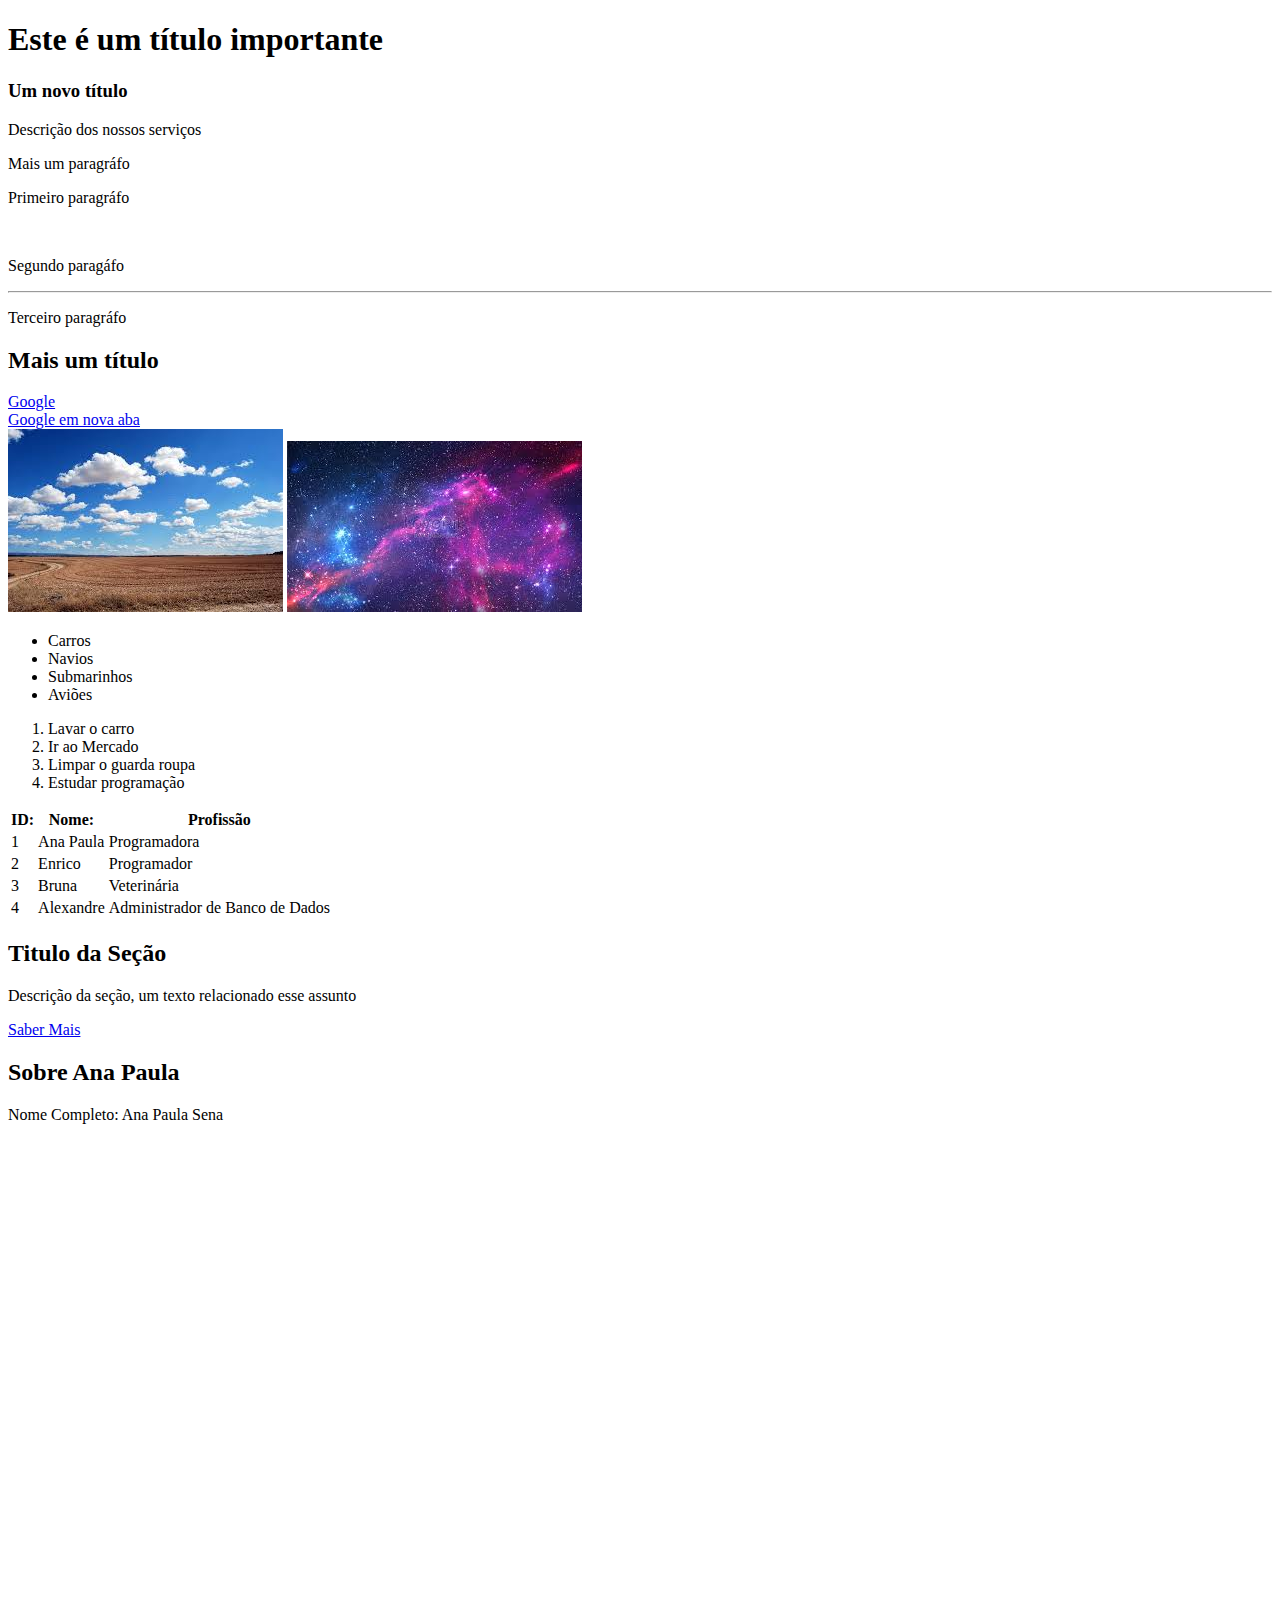
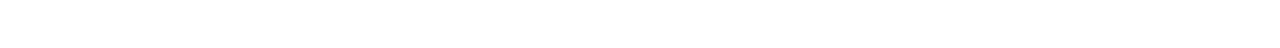
<file: 2_HTML/Index.html>
<!DOCTYPE html>
<html>
    <head>
        <title>HTML Fundamentos</title>
    </head>

    <body style="padding-bottom: 500px">
        <!--1 titulo-->
        <h1>Este é um título importante</h1>
        <h3>Um novo título</h3>

        <!--2 paragrafo-->
        <p>Descrição dos nossos serviços</p>
        <p>Mais um paragráfo</p>

        <!--tags sem conteúdo-->
        <p>Primeiro paragráfo</p>
        <br>
        <p>Segundo paragáfo</p>
        <hr>
        <p>Terceiro paragráfo</p>

        <!--4 comentários-->
        <!--Este é um comentário-->
        <h2>Mais um título</h2>
        <!--Outro comentário-->

        <!--5 Atributos-->
        <a href="https://google.com">Google</a>
        <br />
        <!--6 Abrir link nova aba-->
        <a href="https://google.com" target="_blank">Google em nova aba</a>
        <br />
        <!--7 Imagem-->
        <img src="CEU.jpg"/>

        <!--8 Atributo alt-->
        <img src="CEUNOITE.jpg" alt="Noite na Floresta" />

         <!--9 Lista não ordendada-->
         <ul>
            <li>Carros</li>
            <li>Navios</li>
            <li>Submarinhos</li>
            <li>Aviões</li>
         </ul>

         <!--10 Lista ordendada-->
         <ol>
            <li>Lavar o carro</li>
            <li>Ir ao Mercado</li>
            <li>Limpar o guarda roupa</li>
            <li>Estudar programação</li>
         </ol>

        <!--11 Tabelas-->
        <table>
            <tr>
                <th>ID:</th>
                <th>Nome:</th>
                <th>Profissão</th>
            </tr>
            <tr>
                <td>1</td>
                <td>Ana Paula</td>
                <td>Programadora</td>
            </tr>
            <tr>
                <td>2</td>
                <td>Enrico</td>
                <td>Programador</td>
            </tr>
            <tr>
                <td>3</td>
                <td>Bruna</td>
                <td>Veterinária</td>
            </tr>
            <tr>
                <td>4</td>
                <td>Alexandre</td>
                <td>Administrador de Banco de Dados </td>
            </tr>
        </table>
         <!--12 Div-->

                <div>
                   <h2>Titulo da Seção</h2>
                   <p>Descrição da seção, um texto relacionado esse assunto</p> 
                   <a href="#">Saber Mais</a>
                </div>

               <div>
                <h2>Sobre Ana Paula</h2>
                <p>Nome Completo: Ana Paula Sena</p>
               </div>
    </body>
</html>
</file>
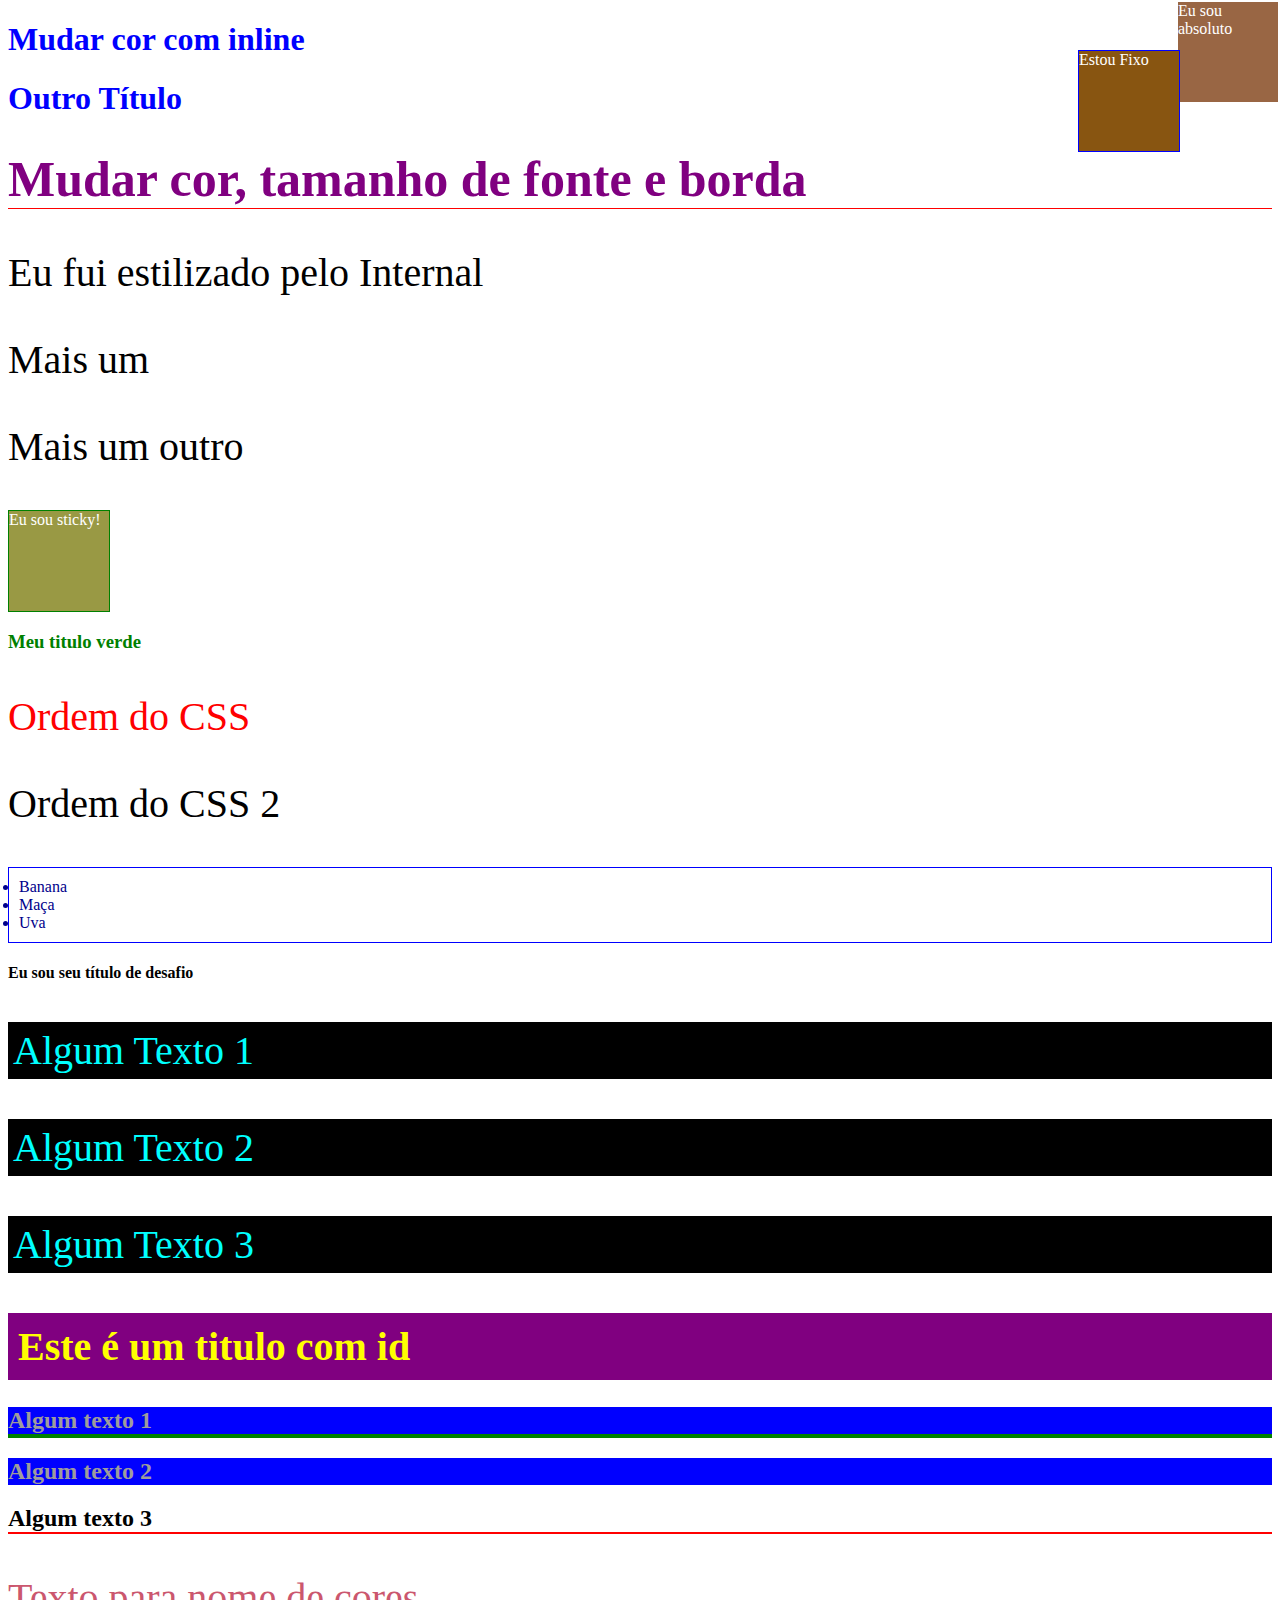
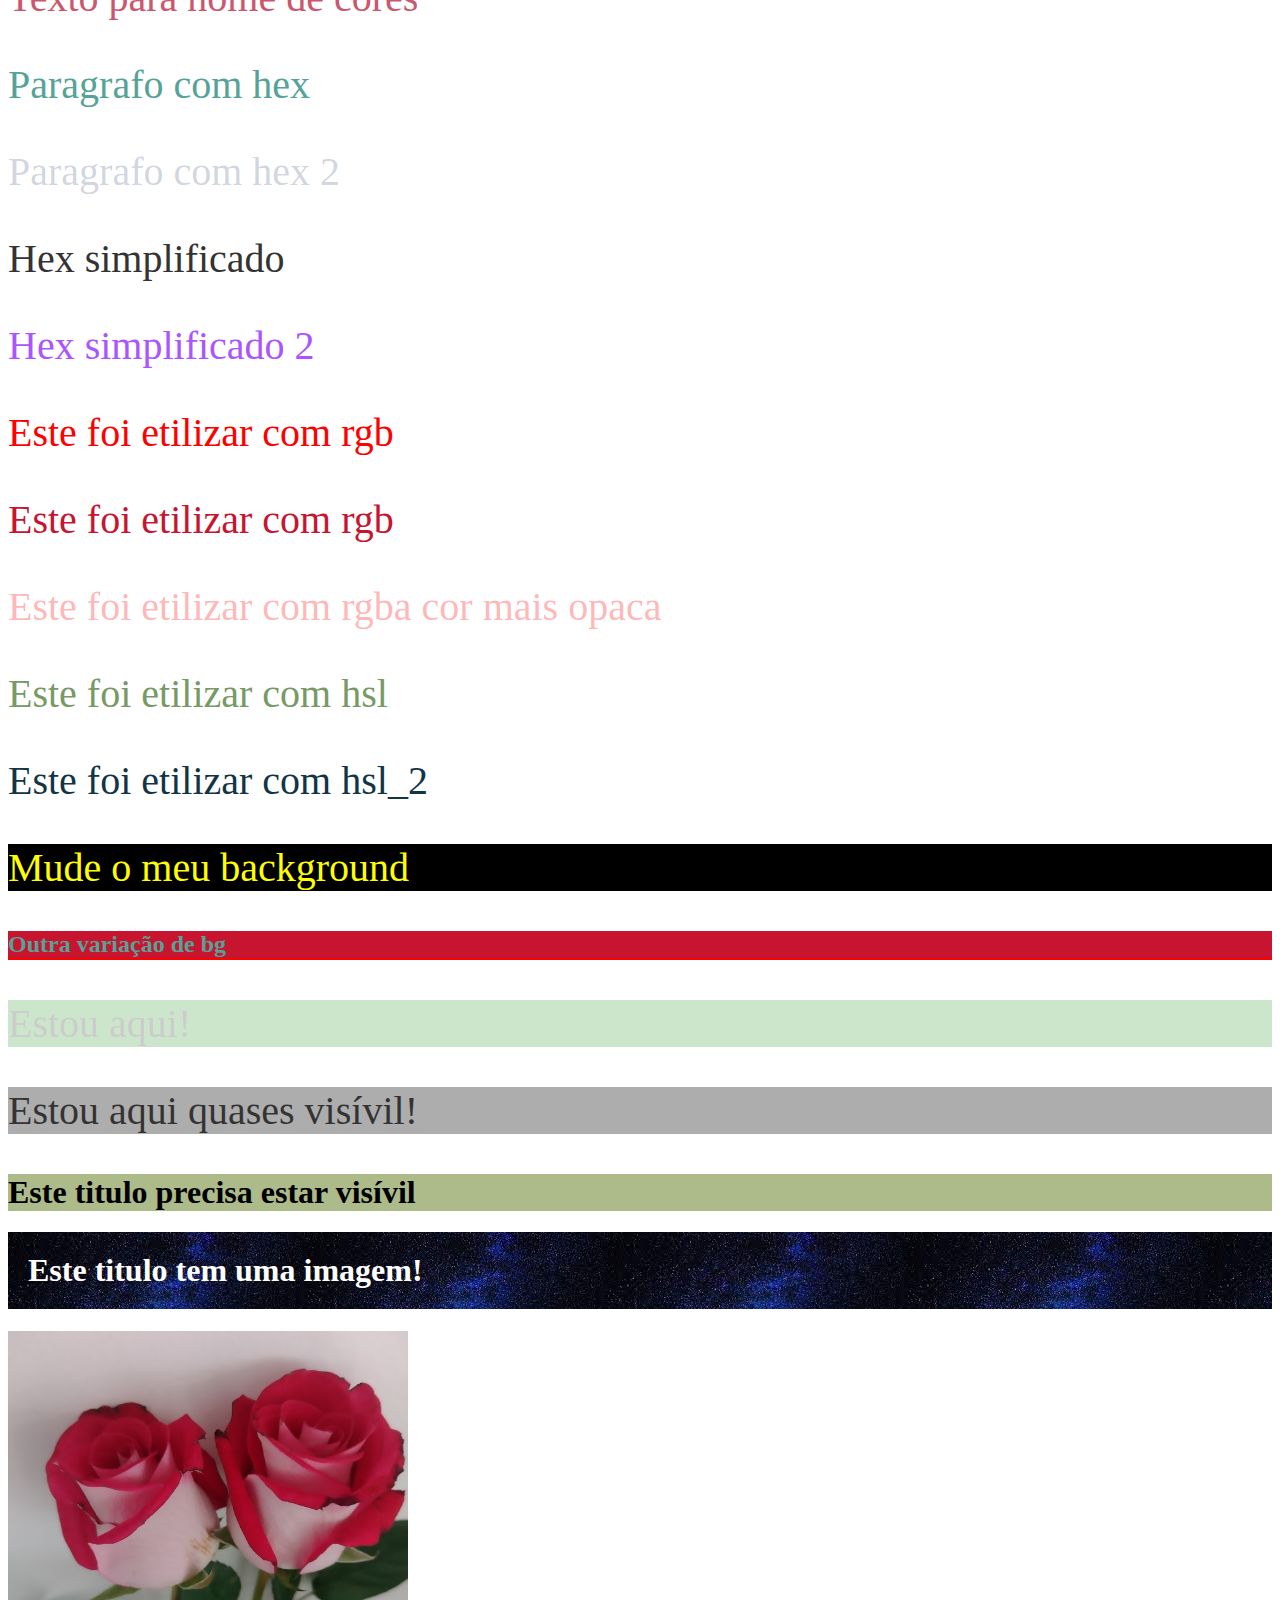
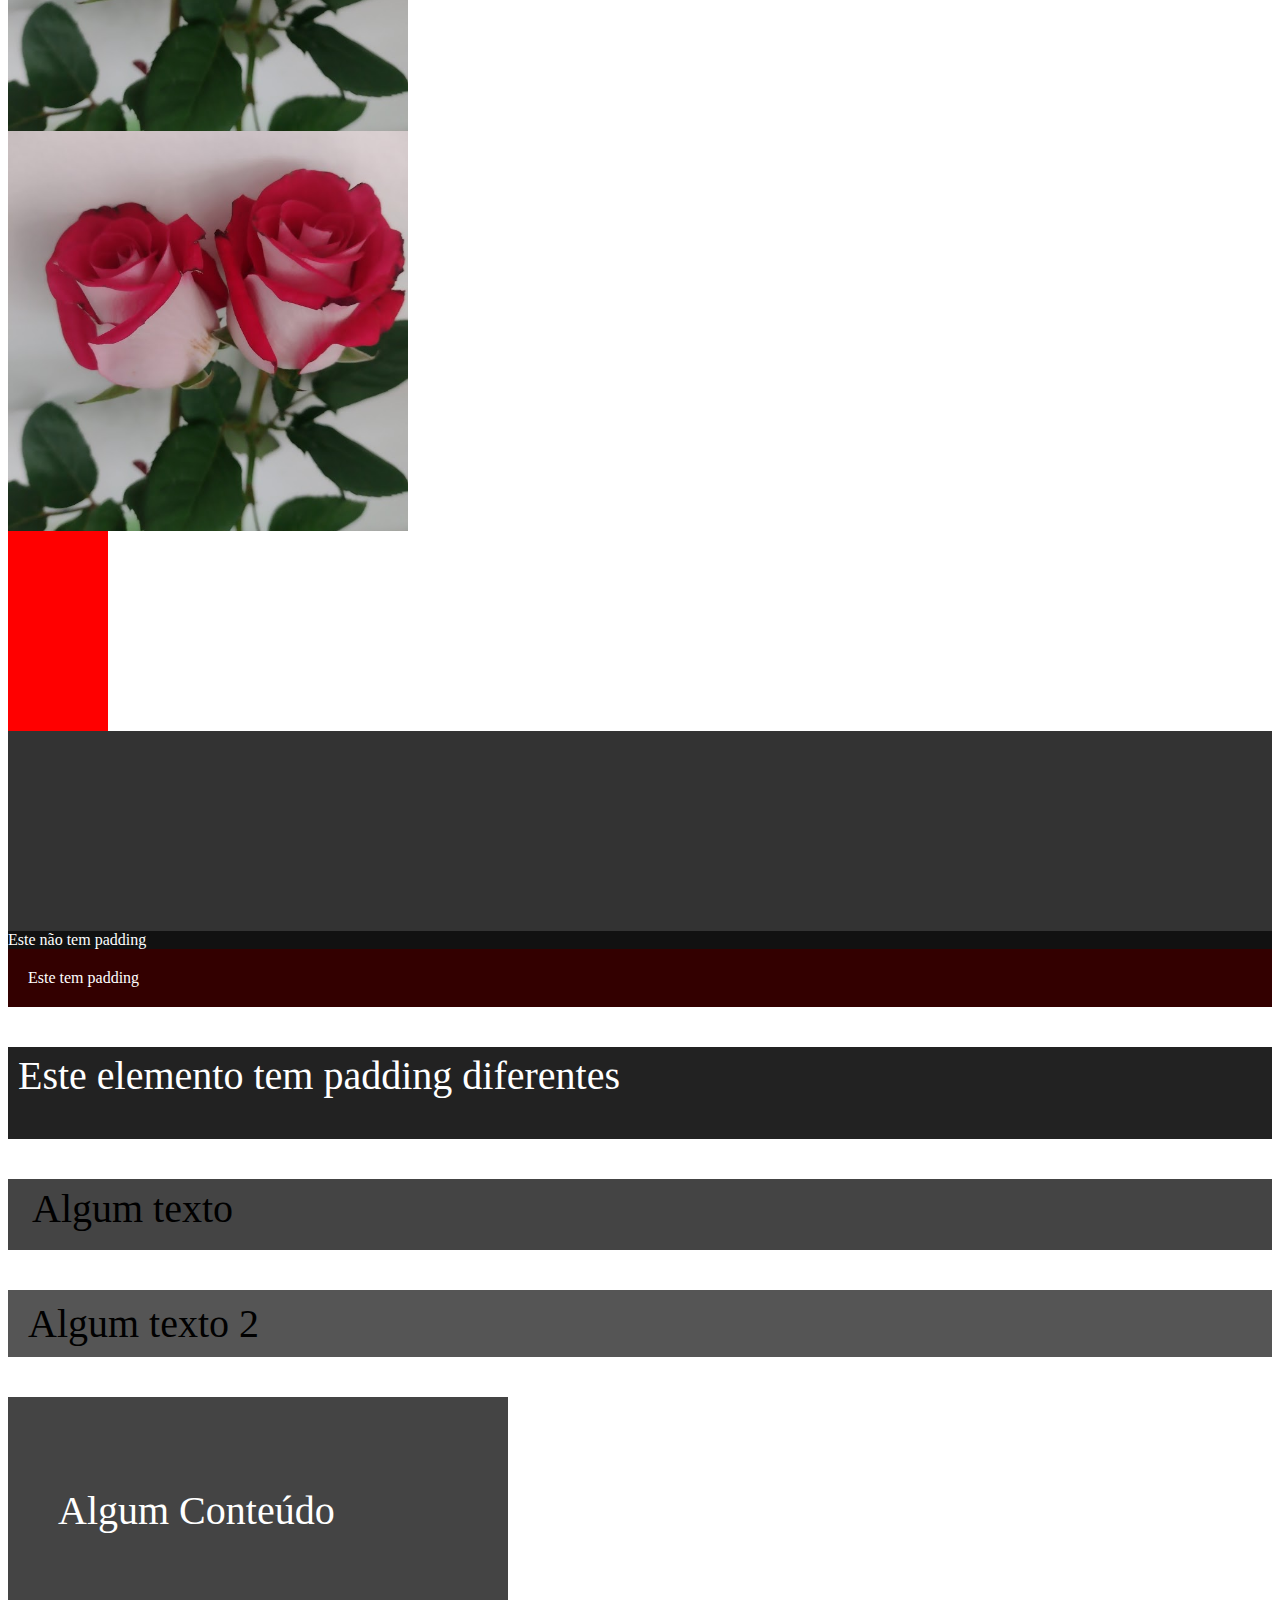
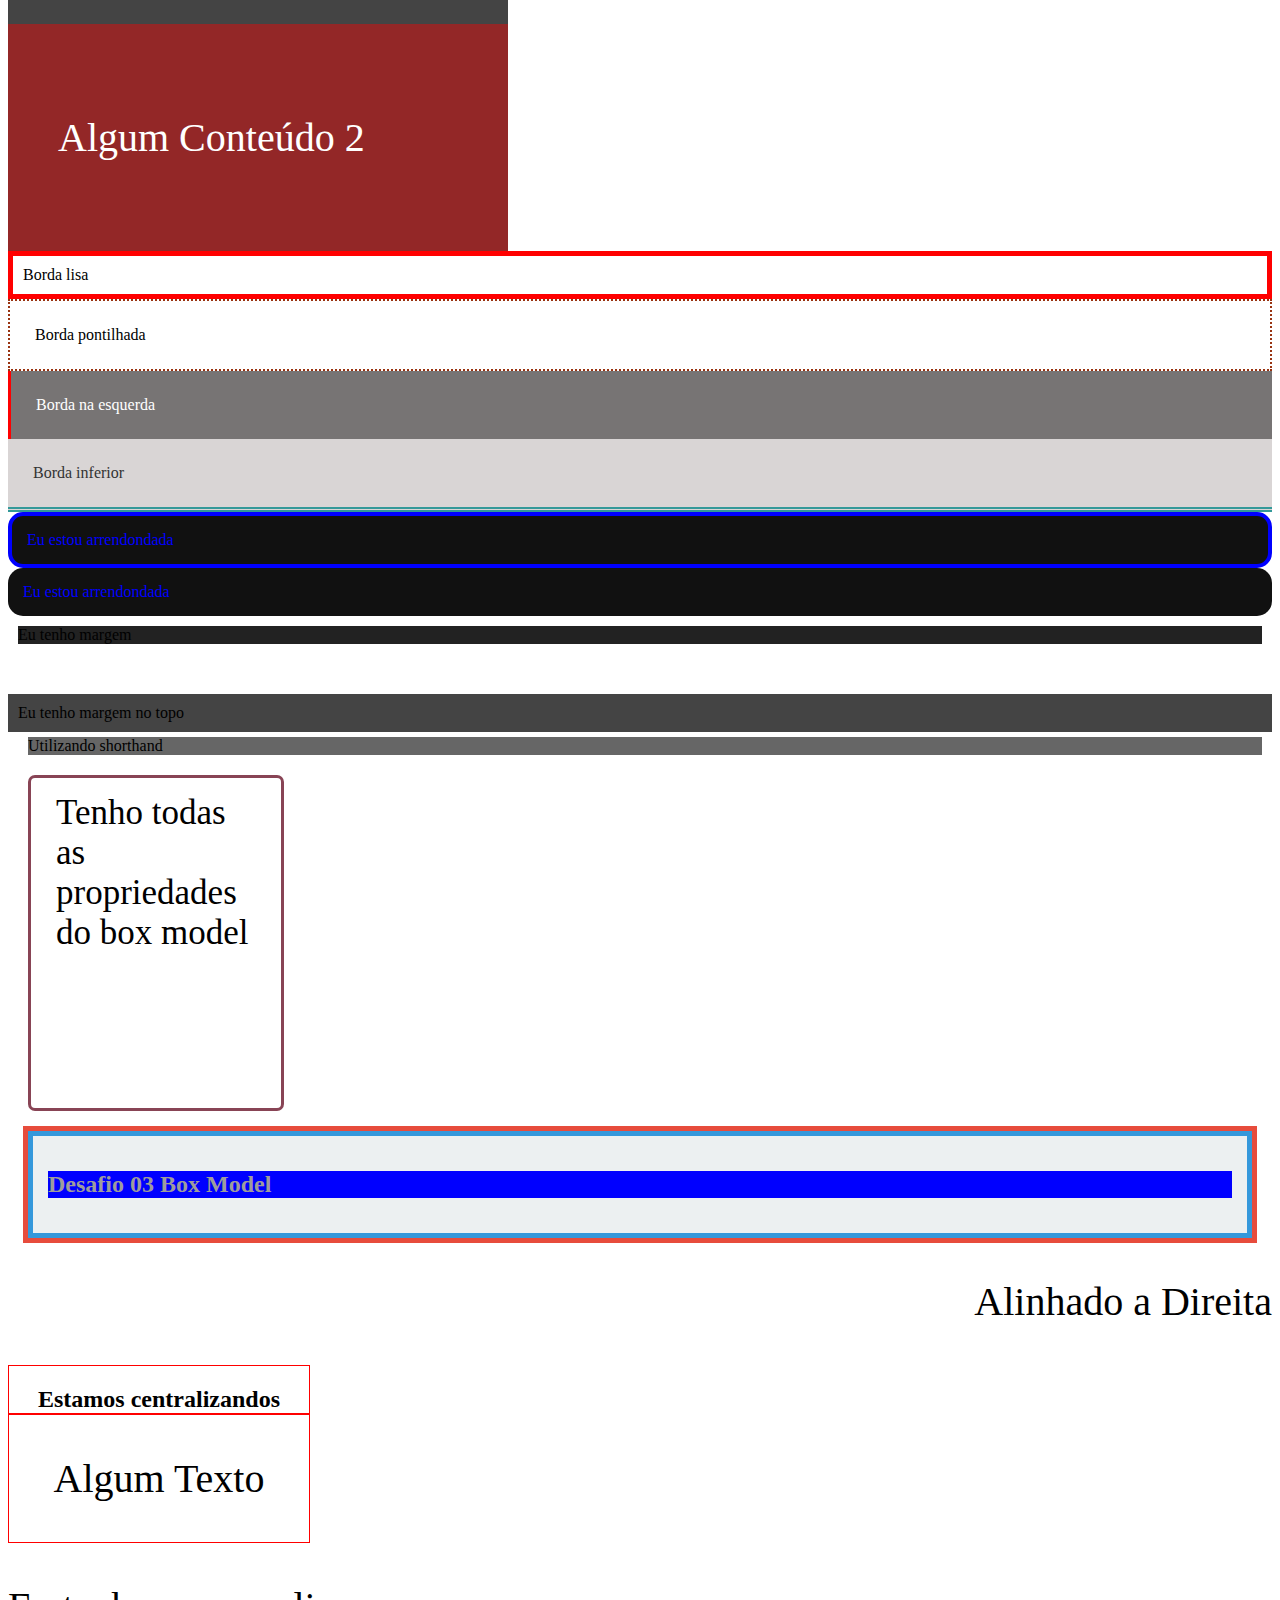
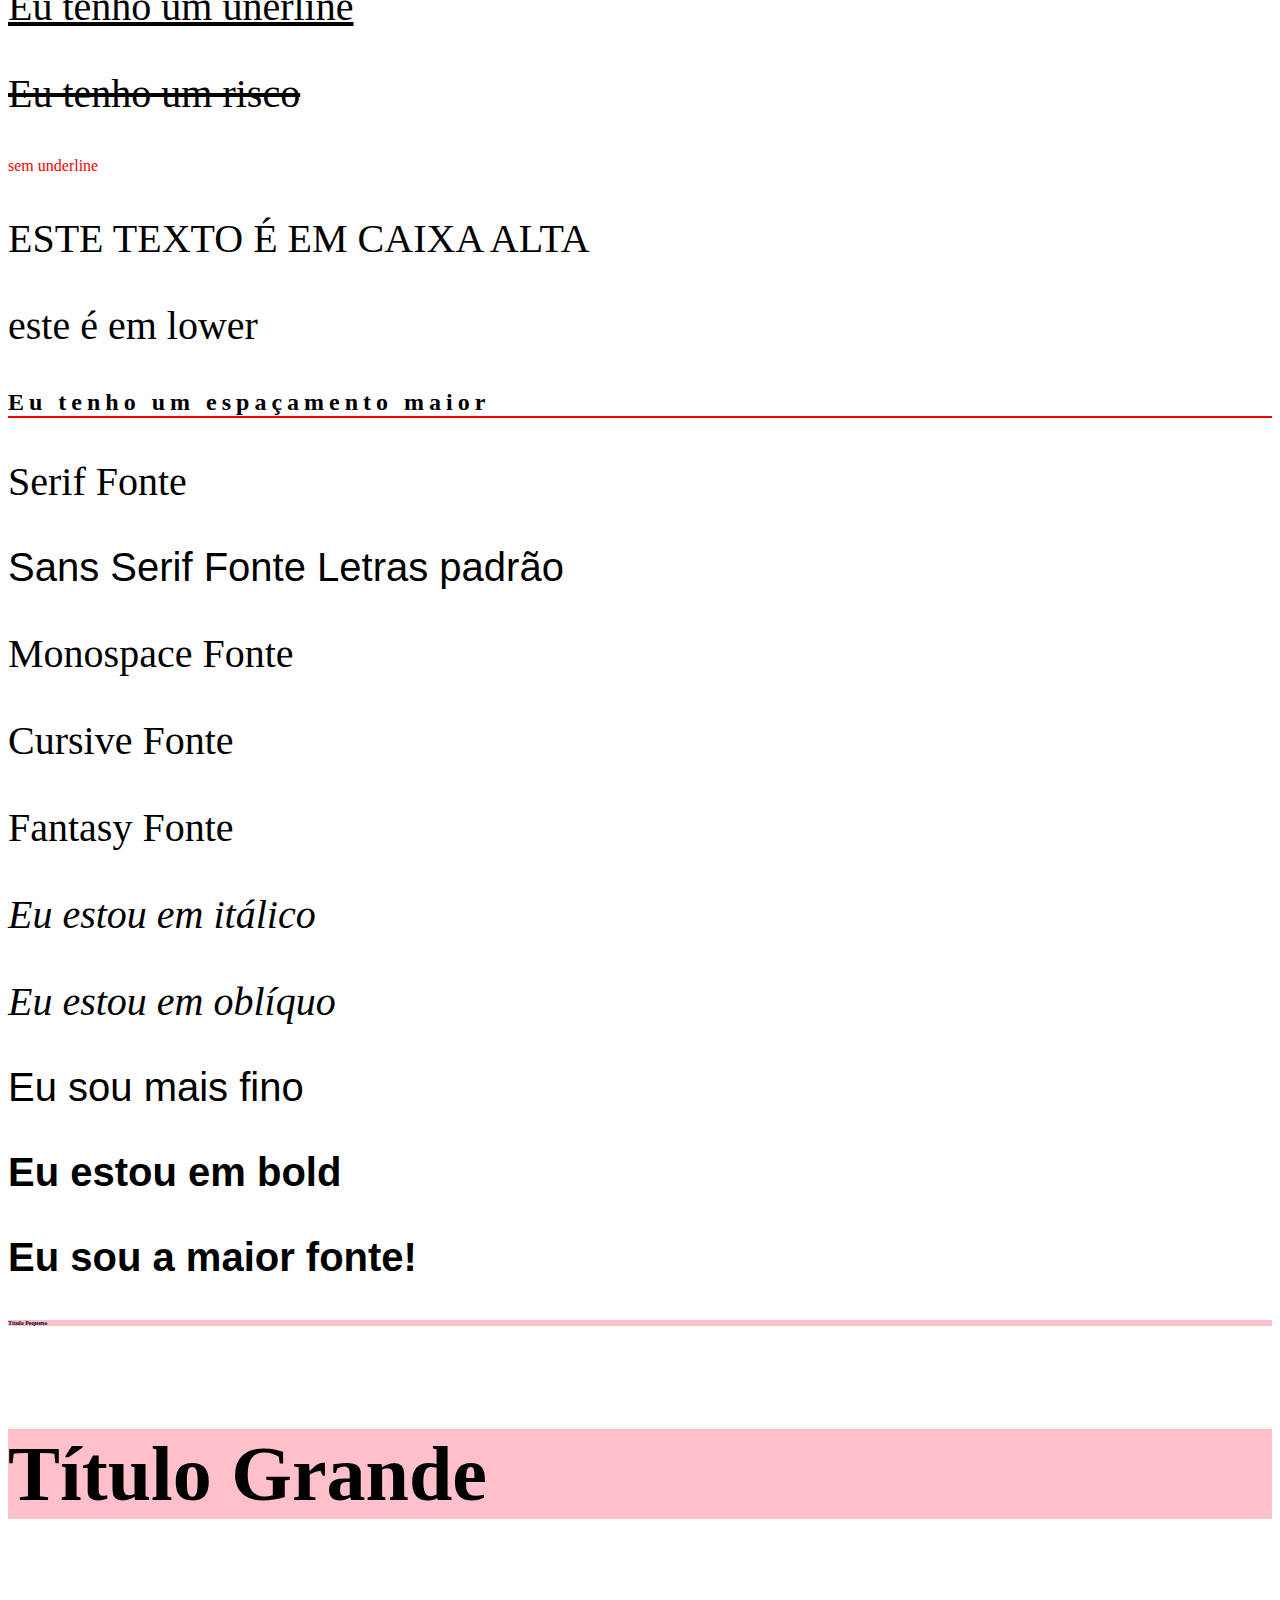
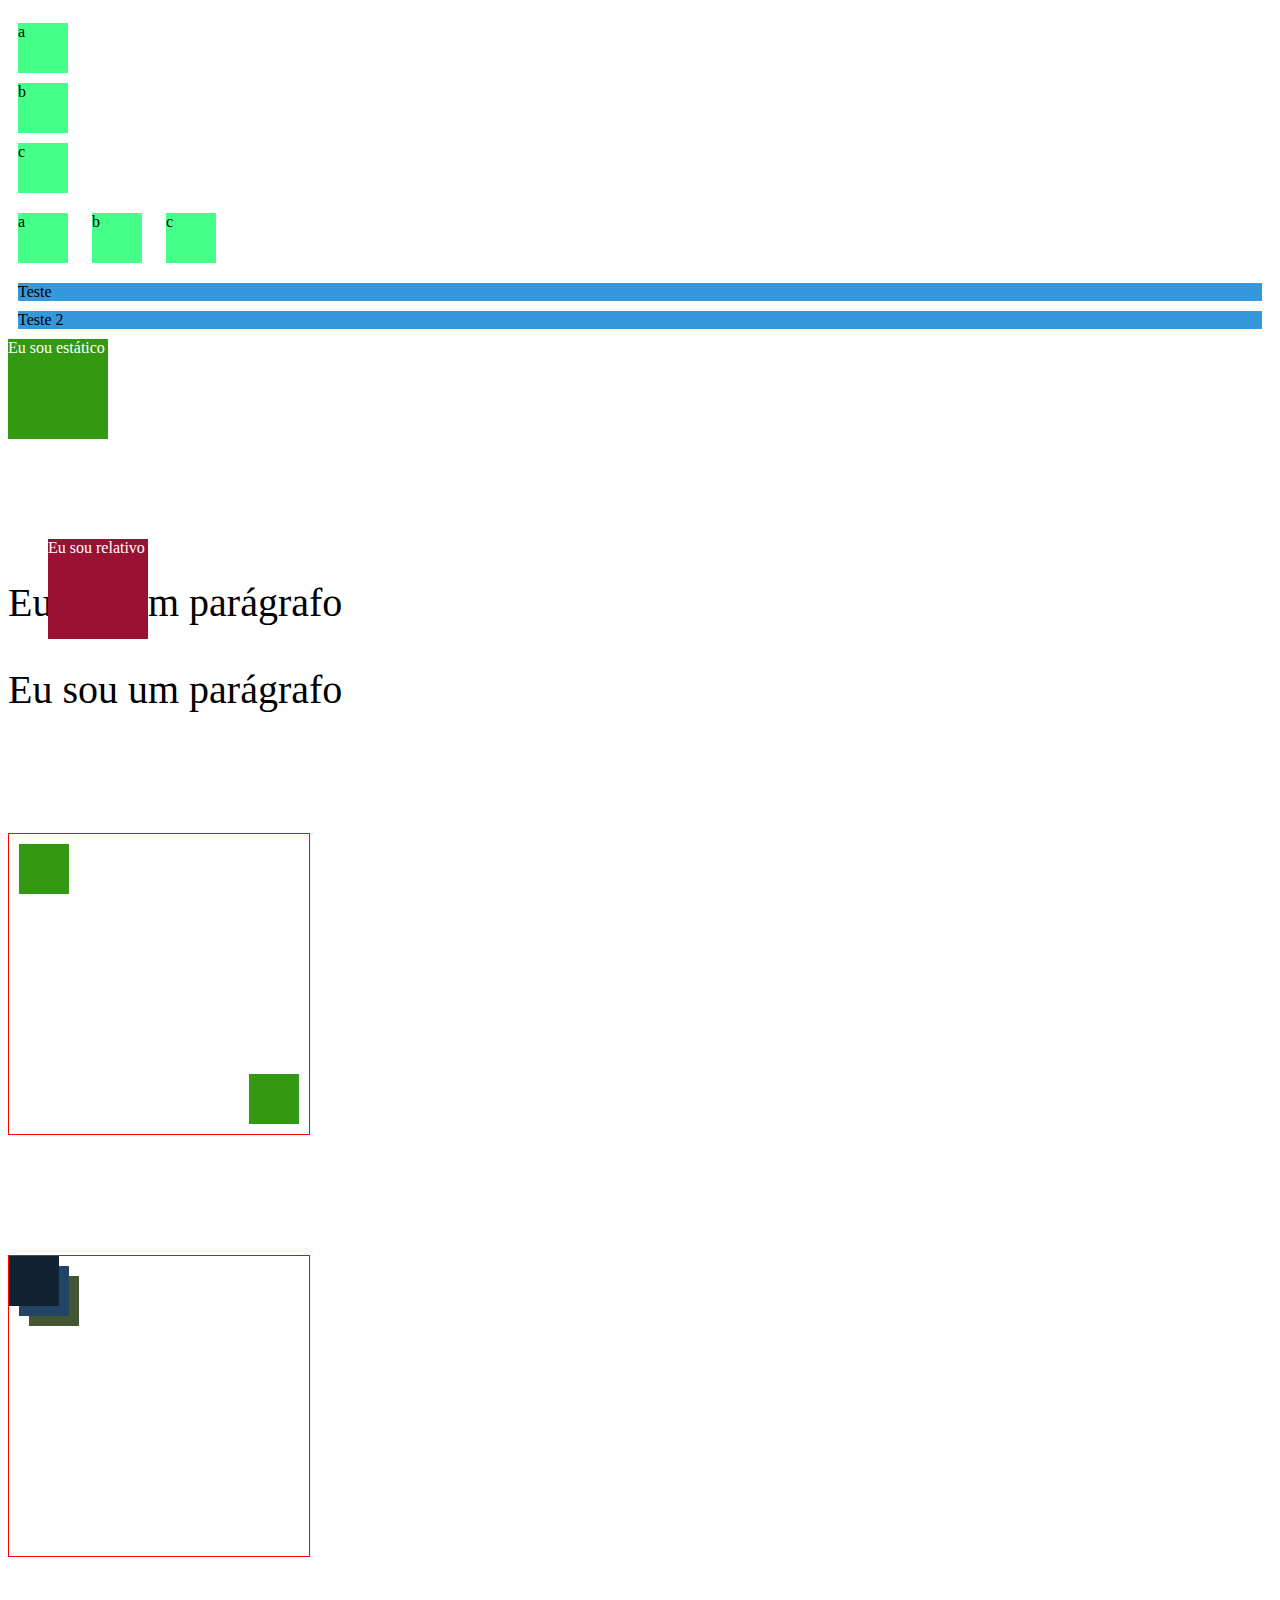
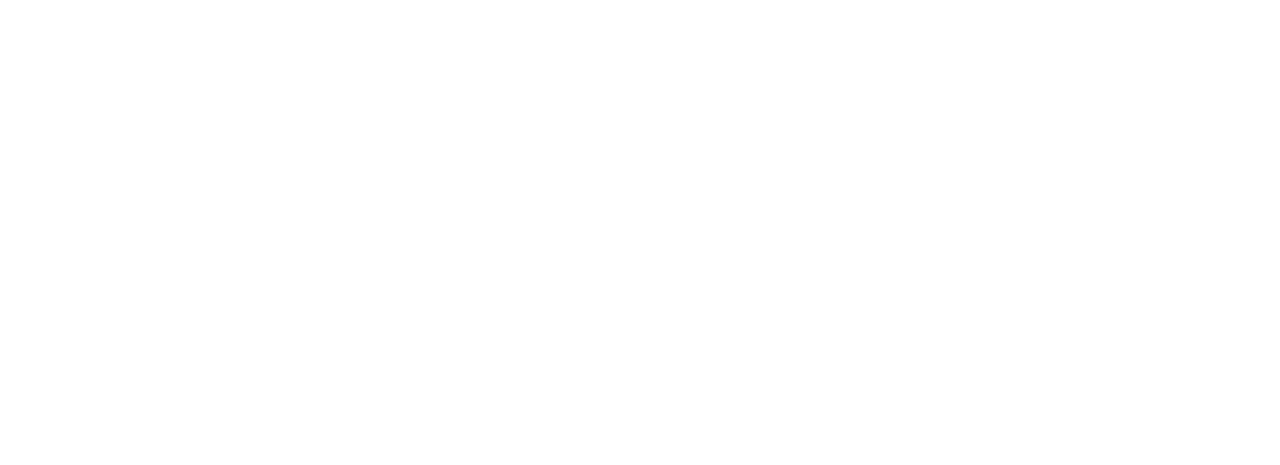
<file: 3_CSS/Index.html>
<!DOCTYPE html>
<html lang="en">
<head>
    <meta charset="UTF-8">
    <meta name="viewport" content="width=device-width, initial-scale=1.0">
    <title>CSS</title>
    <!--3 - Internal CSS-->
    <style>
        p {
            /*color: gold;*/
            font-size: 40px;
        }
    </style>
    <!--4 - External CSS-->
    <!--Cascading Style sheets-->
    <link rel="stylesheet" href="styles.css">
    <link rel="stylesheet" href="lists.css">
</head>
<body>
    <!--1 Inline CSS-->
    <h1 style="color: blue">Mudar cor com inline</h1>
    <h1 style="color: blue">Outro Título</h1>
    <!--2 Multiplas regras-->
    <h1 style="color: purple; font-size: 50px; border-bottom: 1px solid red; ">
    Mudar cor, tamanho de fonte e borda
    </h1>

     <!--3 - Internal CSS-->
     <p>Eu fui estilizado pelo Internal</p>
     <p>Mais um</p>
     <p>Mais um outro</p>

     <!--48 sticky -->
     <div class="sticky">
     <span>Eu sou sticky!</span>
     </div>

    <!--4 - External CSS-->
    <h3>Meu titulo verde</h3>

     <!--5 - Ordem do CSS-->
     <p style="color: red">Ordem do CSS</p>
     <p>Ordem do CSS 2</p>

     <!--6 - Multiplos  CSS-->
     <ul>
        <li>Banana</li>
        <li>Maça</li>
        <li>Uva</li>
     </ul>

     <!--7 Desafio 02-->
     <h4>Eu sou seu título de desafio</h4>

     <!--8 Classes-->
     <p class="paragrafo">Algum Texto 1</p>
     <p class="paragrafo">Algum Texto 2</p>
     <p class="paragrafo">Algum Texto 3</p>

    <!--9 id-->
     <h1 id="Exclusive-title">Este é um titulo com id</h1>

     <!--10 Multiplas regras, ordem do css -->
     <h2 id="algum-titulo" class="titulo">Algum texto  1</h2>
     <h2 class="titulo">Algum texto  2</h2>
     <h2>Algum texto  3</h2>

     <!--11 nome de cor -->
     <p class="color-name">Texto para nome de cores</p>

     <!--12 hex -->
     <p class="hex">Paragrafo com hex</p>
     <p class="hex2">Paragrafo com hex 2</p>
    
     <!--13 hex -->
     <p class="simple_hex">Hex simplificado</p>
     <p class="simple_hex_2">Hex simplificado 2</p>

    <!--14 rgb -->
    <p class="rgb">Este foi etilizar com rgb</p>
    <p class="mixed_rgb">Este foi etilizar com rgb</p>

    <!--15 rgba -->
    <p class="rgba">Este foi etilizar com rgba cor mais opaca</p>

    <!--16 hsl -->
    <p class="hsl">Este foi etilizar com hsl</p>
    <p class="hsl_2">Este foi etilizar com hsl_2</p>

    <!--17 background color-->
    <p class="bg">Mude o meu background</p>
    <h2 class="bg-2">Outra variação de bg</h2>

    <!--18 opacidade no bg-->
    <div class="bg-opacity">
        <p>Estou aqui!</p>
    </div>

    <div class="bg-opacity-2">
        <p>Estou aqui quases visívil!</p>
    </div>

     <!--19 rgba com opacidade-->
     <div class="rgba-opacity">
        <h1>Este titulo precisa estar visívil</h1>
     </div>

     <!--20 bg imagem-->
     <h1 class="bg-imag">Este titulo tem uma imagem!</h1>

     <!--21 centralizar img de bg-->
     <div class="not-centered-bg"></div>
     <div class="centered-bg"></div>

     <!--22 largura e altura-->
     <div class="height-width"></div>
     <div class="height-width-2"></div>

     <!--23 padding -->
     <div class="without-padding">Este não tem padding</div>
     <div class="padding">Este tem padding</div>

     <!--24 padding individual-->
     <p class="padding-individual">Este elemento tem padding diferentes</p>

     <!--25 shorthand padding -->
     <p class="shorthand-padding">Algum texto</p>
     <p class="shorthand-padding-2">Algum texto 2</p>

     <!--26 padding com width-->
     <div class="without-border-box">
        <p>Algum Conteúdo</p>
     </div>
     <div class="border-box">
        <p>Algum Conteúdo 2</p>
     </div>

     <!--27 border-->
     <div class="border">Borda lisa</div>
     <div class="border-2">Borda pontilhada</div>

     <!--28 border individual-->
     <div class="border-left">Borda na esquerda</div>
     <div class="border-bottom">Borda inferior</div>
     
     <!--29 border arrendondada -->
     <div class="rounded-p">Eu estou arrendondada</div>
     <div class="rounded-p-2">Eu estou arrendondada</div>

     <!--30 margem -->
     <div class="margin">Eu tenho margem</div>
     <div class="margin-top">Eu tenho margem no topo</div>
     <div class="margin-shorthand">Utilizando shorthand</div>

     <!--31 box model -->
     <div class="box-model">Tenho todas as propriedades do box model</div>

      <!--32 Desafio 03 box model -->
      <div id="box-model-Desafio-03">
        <h2 class="titulo">Desafio 03 Box Model</h2>
    </div>

    <!--33 text alignment -->
    <p class="text-aligned">Alinhado a Direita</p>
    <div class="container-center">
        <h2>Estamos centralizandos</h2>
        <p>Algum Texto</p>
    </div>

    <!--34 text decoration -->
    <p class="underline">Eu tenho um unerline</p>
    <p class="line-through">Eu tenho um risco</p>
    <a href="#" class="remove-underline">sem underline</a>

    <!--35 text transform -->
    <p class="upper">Este texto é em caixa alta</p>
    <p class="lower">ESTE É EM LOWER</p>

    <!--36 letter  spacing -->
    <h2 class="spacing">Eu tenho um espaçamento maior</h2>

    <!--37 fontes -->
    <p class="serif">Serif Fonte</p>
    <p class="sans-serif">Sans Serif Fonte Letras padrão</p>
    <p class="monospace">Monospace Fonte</p>
    <p class="cursive">Cursive Fonte</p>
    <p class="Fantasy">Fantasy Fonte</p>

    <!--38 font style -->
    <p class="italic">Eu estou em itálico</p>
    <p class="oblique">Eu estou em oblíquo</p>

    <!--39 font weight -->
    <p class="thin">Eu sou mais fino</p>
    <p class="bold">Eu estou em bold</p>
    <p class="bolder">Eu sou a maior fonte!</p>

    <!--40 font size -->
    <h4 class="small">Título Pequeno</h4>
    <h4 class="big">Título Grande</h4>

    <!--41 display -->
    <div class="inline-box-01">a</div>
    <div class="inline-box-01">b</div>
    <div class="inline-box-01">c</div>

    <div class="inline-box-02">a</div>
    <div class="inline-box-02">b</div>
    <div class="inline-box-02">c</div>
    <span class="block">Teste</span>
    <span class="block">Teste 2</span>

    <!--42 Escondendo Elementos -->
    <p class="invisible">Me encontre se puder</p>

    <!--43 static -->
    <div class="static">
    <span> Eu sou estático</span>
    </div>

    <!--44 relative (Não utiliza muito) -->
    <div class="relative">
        <span>Eu sou relativo</span>
   </div>
   <p>Eu sou um parágrafo</p>

    <!--45 absolute -->
    <div class="absolute">
        <span>Eu sou absoluto</span>
    </div>
    <p>Eu sou um parágrafo</p>

    <!--46 relative com absolute -->
    <div class="relative-container">
        <div class="absolute-1"></div>
        <div class="absolute-2"></div>
    </div>

    <!--47 fixed -->
    <div class="fixed">
        <span>Estou Fixo</span>
    </div>

    <!--49 z-index -->
    <div class="relative-container">
        <div class="absolute-3"></div>
        <div class="absolute-4"></div>
        <div class="absolute-5"></div>
    </div>
</body>
</html>
</file>
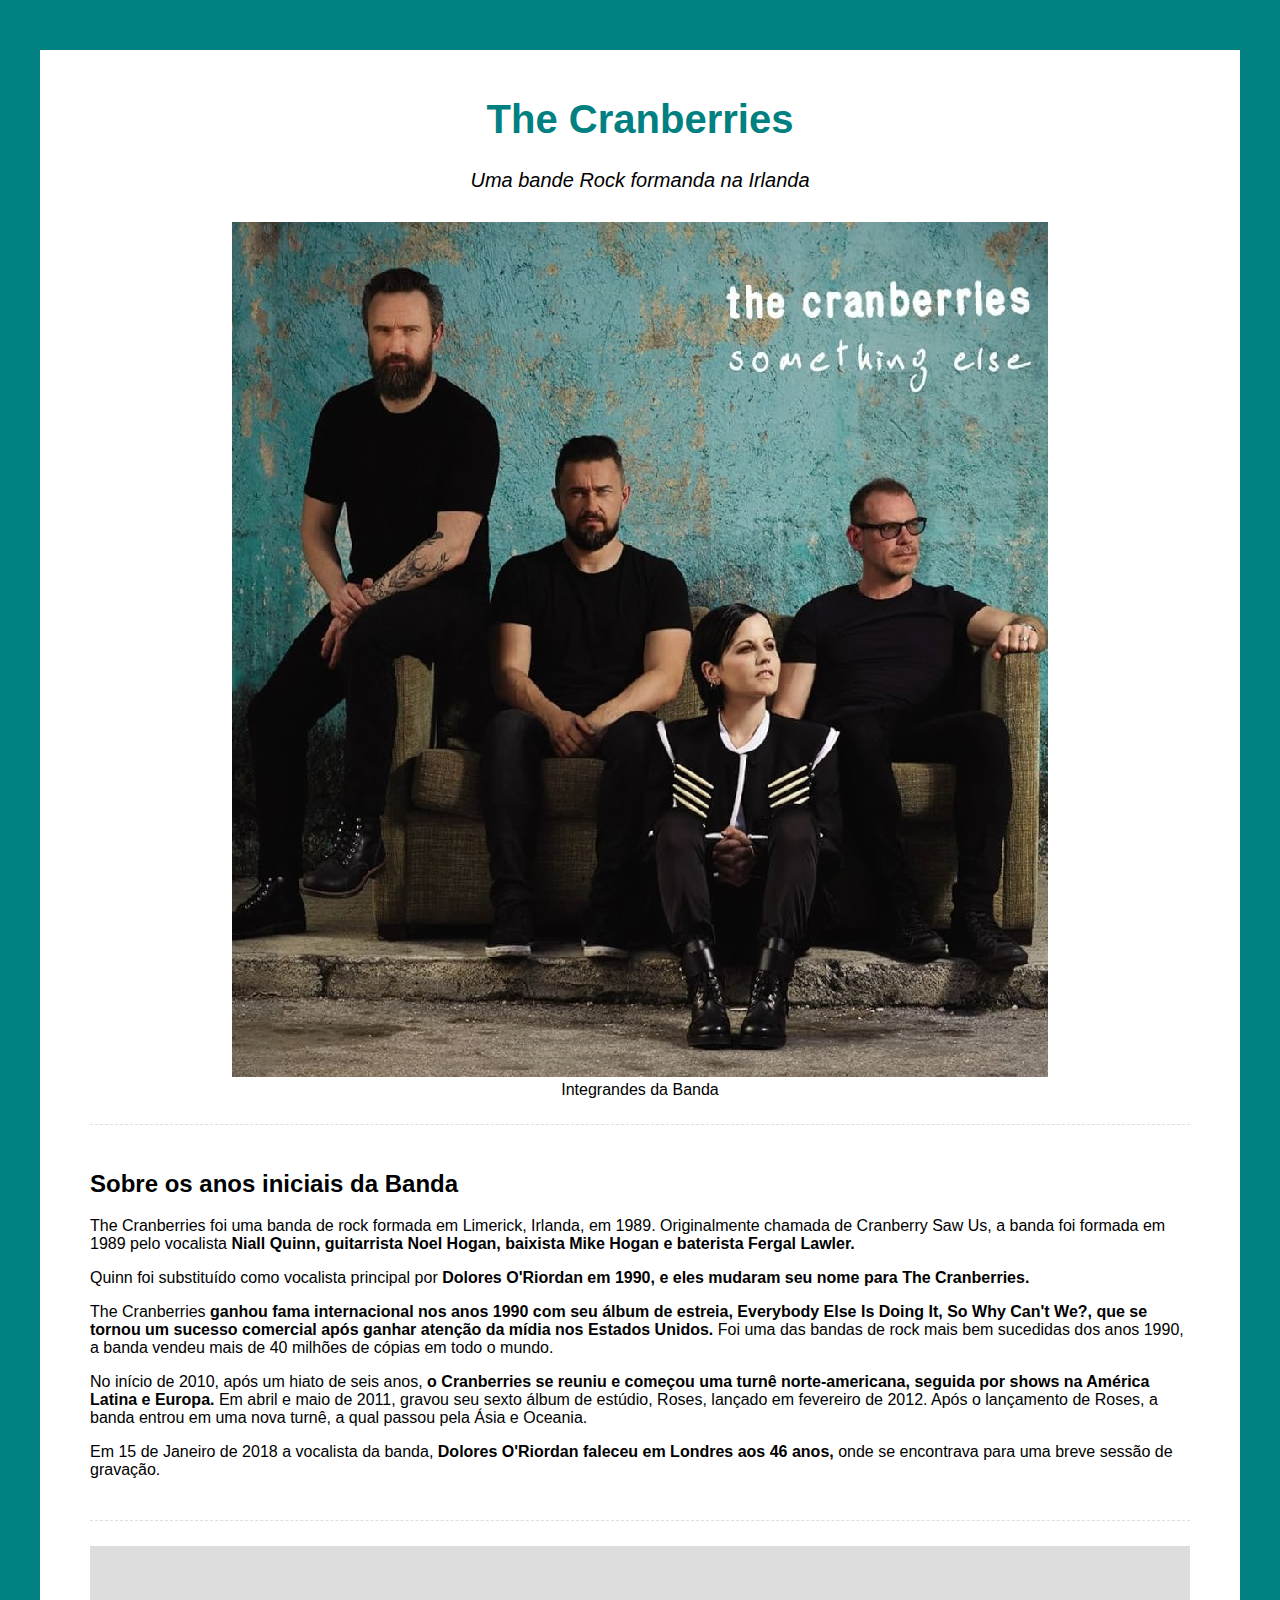
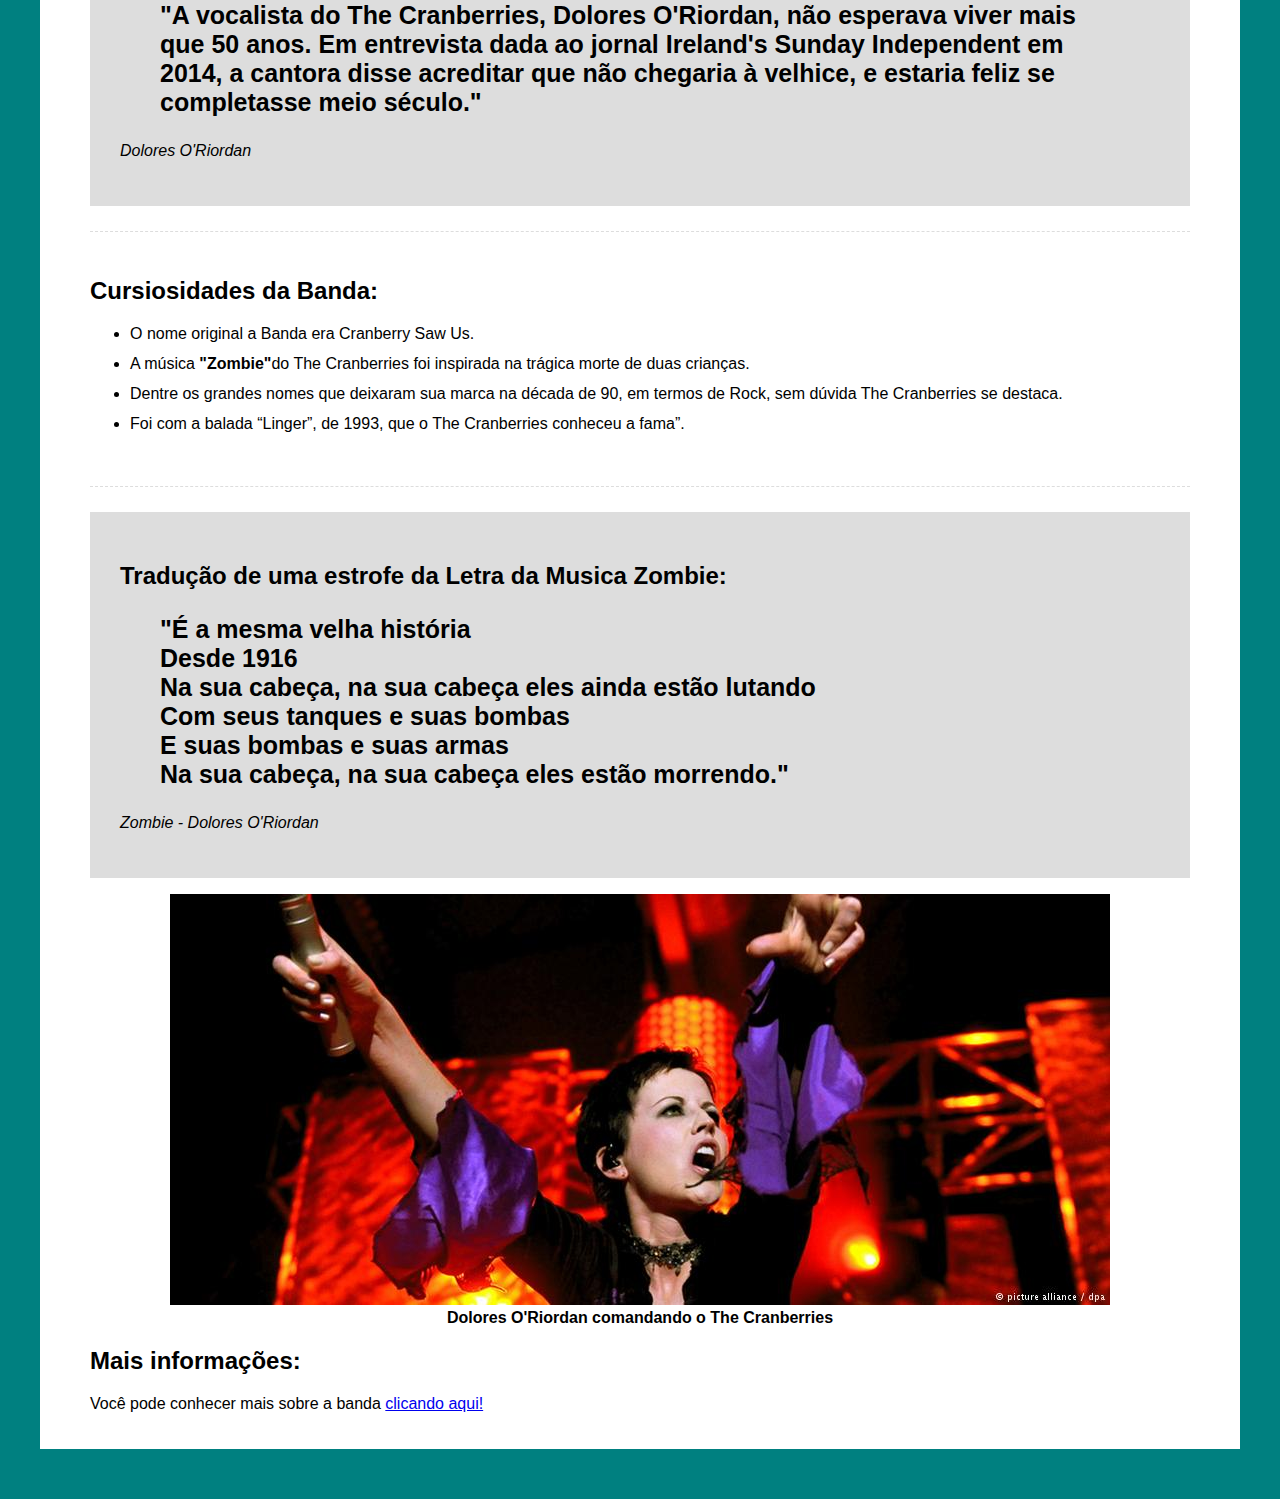
<file: 4_TRIBUTO/index.html>
<!DOCTYPE html>
<html lang="en">
<head>
    <meta charset="UTF-8">
    <meta name="viewport" content="width=device-width, initial-scale=1.0">
    <title>Página de Tributo The Cranberries</title>
    <link rel="stylesheet" href="CSS/styles.css">
</head>
<body>
    <div class="container">
        <!-- cabeçalho -->
        <div class="header">
            <h1 class="main-title">The Cranberries</h1>
            <p class="main-paragraph">Uma bande Rock formanda na Irlanda</p>
        </div>
        <!-- Imagem de destaque -->
        <div class="featured-image">
            <figure>
                <img src="IMG/The Cranberries.jpg" alt="A banda The Cranberries">
                <figcaption>Integrandes da Banda</figcaption>
            </figure>
        </div>
        <!-- Biografia -->
        <div class="biography-container">

            <h2>Sobre os anos iniciais da Banda</h2>

            <p> The Cranberries foi uma banda de rock formada em Limerick, Irlanda, em 1989. 
                Originalmente chamada de Cranberry Saw Us, a banda foi formada em 1989 
                pelo vocalista <span class="bold">Niall Quinn, guitarrista Noel Hogan, 
                baixista Mike Hogan e baterista Fergal Lawler.</span>
            </p>

            <p>
                Quinn foi substituído como vocalista principal por <span class="bold">Dolores 
                O'Riordan em 1990, e eles mudaram seu nome para The Cranberries.</span> 
            </p>

            <p>
                The Cranberries <span class="bold"> ganhou fama internacional nos anos 1990 com seu 
                álbum de estreia, Everybody Else Is Doing It, So Why Can't We?, que se tornou 
                um sucesso comercial após ganhar atenção da mídia nos Estados Unidos.</span> 
                Foi uma das bandas de rock mais bem sucedidas dos anos 1990, 
                a banda vendeu mais de 40 milhões de cópias em todo o mundo.
            </p>

            <p>
                No início de 2010, após um hiato de seis anos, <span class="bold">o Cranberries 
                se reuniu e começou uma turnê norte-americana, seguida 
                por shows na América Latina e Europa.</span> Em abril e maio de 
                2011, gravou seu sexto álbum de estúdio, Roses, lançado 
                em fevereiro de 2012. Após o lançamento de Roses, a banda entrou 
                em uma nova turnê, a qual passou pela Ásia e Oceania.
            </p>

            <p> Em 15 de Janeiro de 2018 a vocalista da banda, <span class="bold">Dolores 
                O'Riordan faleceu em Londres aos 46 anos,</span> onde se encontrava para uma 
                breve sessão de gravação.
            </p>
        </div>

        <!--Container de Citação-->
        <div class="quotes-container">
            <blockquote>
                "A vocalista do The Cranberries, Dolores O'Riordan, 
                não esperava viver mais que 50 anos. Em entrevista dada 
                ao jornal Ireland's Sunday Independent em 2014, a 
                cantora disse acreditar que não chegaria à velhice, 
                e estaria feliz se completasse meio século."
            </blockquote>
            
            <p>Dolores O'Riordan</p> 
        </div>
        <!--Curiosidades--> 
        <div class="curiosities-container">
            <h2>Cursiosidades da Banda:</h2>
            <ul>
                <li> 
                    O nome original a Banda era Cranberry Saw Us.
                </li>
                <li>
                    A música <span class="bold">"Zombie"</span>do The Cranberries foi inspirada na 
                    trágica morte de duas crianças.
                </li>
                <li>
                    Dentre os grandes nomes que deixaram sua marca na década de 90, 
                    em termos de Rock, sem dúvida The Cranberries se destaca. 
                </li>
                <li>
                    Foi com a balada “Linger”, de 1993, que o The Cranberries conheceu a fama”.
                </li>
            </ul>
        </div> 

        <!--Segunda Sitação--> 
        <div class="quotes-container">
            <h2>Tradução de uma estrofe da Letra da Musica Zombie:</h2>
            <blockquote>
                "É a mesma velha história <br /> 
                Desde 1916 <br /> 
                Na sua cabeça, na sua cabeça eles ainda estão lutando <br /> 
                Com seus tanques e suas bombas <br /> 
                E suas bombas e suas armas <br /> 
                Na sua cabeça, na sua cabeça eles estão morrendo."
            </blockquote>
            <p>Zombie - Dolores O'Riordan</p>
        </div>

        <!--Segunda Imagem--> 
        <div class="img-bold">
            <figure>
                <img src="IMG/The Cranberries 03.jpg" alt="The Cranberries em um show">
                <figcaption>Dolores O'Riordan comandando o The Cranberries</figcaption>
            </figure>
        </div>

        <!--Mais informações--> 
        <div class="moreinfo-container">
            <h2>Mais informações:</h2>
            <p>Você pode conhecer mais sobre a banda 
            <a href="https://www.muzplay.net/musica/the-cranberries">clicando aqui!</a></p>
        </div>
    </div>

</body>
</html>
</file>
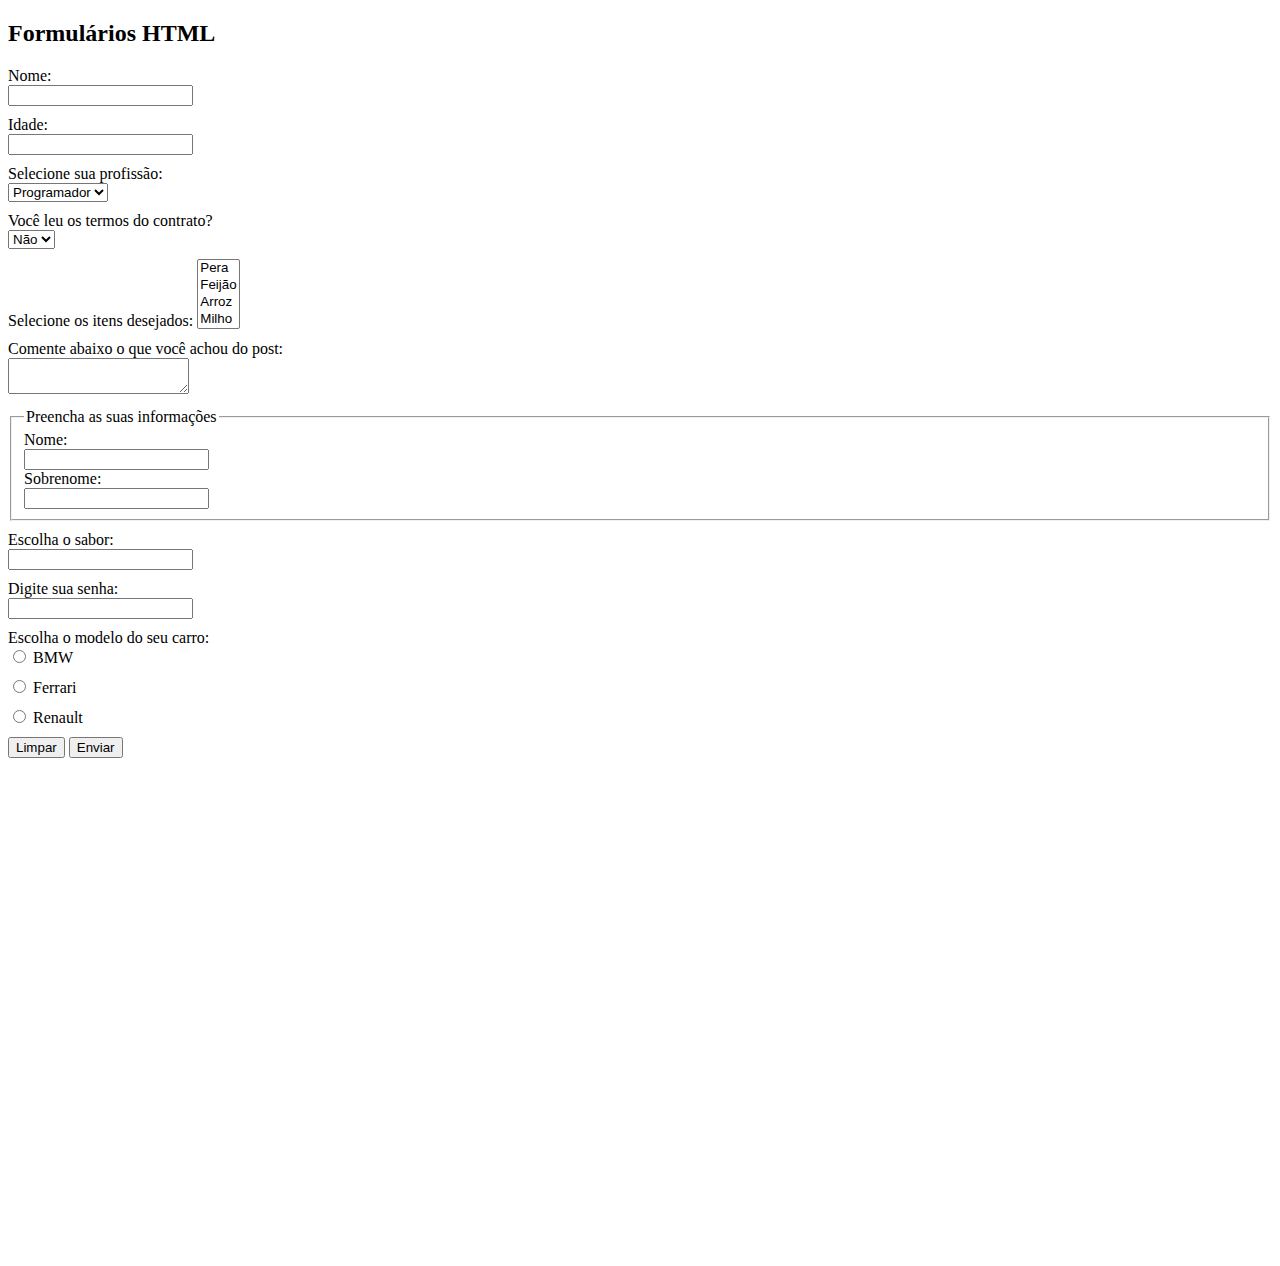
<file: 5_FORM/index.html>
<!DOCTYPE html>
<html lang="en">
<head>
    <meta charset="UTF-8">
    <meta name="viewport" content="width=device-width, initial-scale=1.0">
    <title>Formulários</title>
    <link rel="stylesheet" href="CSS/styles.css">
</head>
<body>
        <h2>Formulários HTML</h2>
        <!--1 Primeiro Formulario-->
        <!--2 Atibutos do Formulario-->
    <form action="register.php" method="get">     
            <div>
                <label>Nome:</label>
                <input type="text" />
            </div>
        <!--3 Atributo name-->
        <div>
            <!--4 Atributo label-->
            <label for="age">Idade:</label>
            <input type="text" name="age" />
        </div>
            <!--6 select-->
            <div>
                <label for="job">Selecione sua profissão:</label>
                <select name="job">
                    <option value="programador">Programador</option>
                    <option value="Ttster">Tester/QA</option>
                    <option value="devops">DevOps</option>
                </select>
            </div>
            <!--7 Atributo selectd-->
            <div>
                <label for="contract">Você leu os termos do contrato?</label>
                <select name="contract">
                    <option value="sim">Sim</option>
                    <option value="nao" selected>Não</option>
                </select>
            </div>
            <!--8 Multiplas opções-->
            <div>
                <label for="items">Selecione os itens desejados:
                    <select name="items" multiple>
                        <option value="pera">Pera</option>
                        <option value="feijao">Feijão</option>
                        <option value="arroz">Arroz</option>
                        <option value="milho">Milho</option>
                    </select>
                </label>
            </div>
            <!--9 textarea indicado para texto longo-->
            <div>
                <label for="coment">Comente abaixo o que você achou do post:</label>
                <textarea name="coment"></textarea>
            </div>

             <!--10 fieldset e legend-->
            <div>
                <fieldset>
                    <legend>Preencha as suas informações</legend>
                    <label for="firstname">Nome:</label>
                    <input type="text" name="firstname">
                    <label for="lastname">Sobrenome:</label>
                    <input type="text" name="lastname"> 

                </fieldset>
            </div>

            <!--11 datalist-->
            <div>
                <label for="flavor">Escolha o sabor:</label>
                <input type="text" list="flavors" name="flavor">

                <datalist id="flavors">
                    <option value="Cereja"></option>
                    <option value="Morango"></option>
                    <option value="Abacaxi"></option>
                    <option value="Chocolate"></option>
                    
                </datalist>
            </div>

            <!--12 senha-->
            <div>
                <label for="password">Digite sua senha:</label>
                <input type="password" name="password">
            </div>

            <!--14 radio button-->
            <div>
                <label for="car_model">Escolha o modelo do seu carro:</label>
                <div class="radio">
                    <input type="radio" value="bmw" name="car_model">
                    <label for="bmw">BMW</label>
                </div>
                <div class="radio">
                    <input type="radio" value="ferrari" name="car_model">
                    <label for="ferrari">Ferrari</label>
                </div>
                <div class="radio">
                    <input type="radio" value="renault" name="car_model">
                    <label for="renault">Renault</label>
                </div>
            </div>


            <!--13 resetar form-->
                <input type="reset" value="Limpar">

            <!--5 Envio de form-->
                <input type="submit" value="Enviar" />    
    </form>
</body>
</html>
</file>
<file: 3_CSS/styles.css>
/* 4 - External */
body {
    padding-bottom: 500px;
}

h3 {
    color: green;
}

/* p {
    color: blueviolet;
}*/

/* Algum comentário*/
/* segundo comentário */

/* classes */

.paragrafo {
    background-color: black;
    color: aqua;
    padding: 5px;
}

/* id */
#Exclusive-title {
    background-color: purple;
    color: yellow;
    padding: 10px;
    font-size: 40px;
}

/* Multiplas regras, ordem do css 10 */

/* tag 10 */
h2 {
    border-bottom: 2px solid red;
}
/* class 10 */
.titulo {
    border-bottom: 3px solid blue;
}
/* id 10 */
#algum-titulo {
    border-bottom: 4px solid green;
}

/* nome de cores 11 */
.color-name {
    color:rgb(203, 87, 110);
}

/* hex 12 */
.hex {
    color: #55a398;
}

/* hex 12 */

.hex2 {
    color: #0e255d34;
}
/* Aprofundado em hex 13*/

.simple_hex {
    color: #333
}
/* Aprofundado em hex 13*/
.simple_hex_2 {
    color: #A5F;
}

/* RGB 14 */
.rgb {
    color: rgb(255, 0, 0);
}

.mixed_rgb {
    color: rgb(199, 21, 47)
}

/* RGBA 15 */
.rgba {
    color: rgba(255, 0, 0, 0.3);
}

/* HSL 16 */
.hsl {
    color: hsl(100, 20%, 50%);
}

.hsl_2 {
    color: hsl(200, 61%, 17%);
}

/* background 17 */
.bg {
    background-color: #000;
    color: yellow;
}

.bg-2 {
    background-color: rgb(199, 21, 47);
    color: #55a398;
}

/* background opacity 18 */
.bg-opacity {
    background-color: green;
    opacity: 0.2;

}

.bg-opacity-2 {
    background-color: #999;
    color: #000;
    opacity: 0.8;

}

/* rgba com opacity 19 */
.rgba-opacity  {
    background-color: rgba(90, 120, 20, 0.5);
    color: #000
}

/* bg imagem 20 */
.bg-imag
 {
    background-image: url("../IMG/ceu\ estrelado.jpg");
    padding: 20px;
    color: #fff;
 }

 /* centralizando o bg imagem 21 */

 .not-centered-bg,
 .centered-bg {
    height: 400px;
    width: 400px;
    background-image: url("../IMG/Flores.jpg");
 }
 .not-centered-bg,
 .centered-bg {
    background-position: center;
    background-size: cover;
 } 

  /* largura e altura 22 */

  .height-width {
    height: 200px;
    width: 100px;
    background-color: red;
  }

  .height-width-2 {
    height: 200px;
    background-color: #333;
  }

  /* padding 23 */

  .without-padding,
  .padding  {
    background-color: #111;
    color: #fff;
  }

.padding {
    background-color: #300;
    padding: 20px;
}

/* padding individual 24 */

.padding-individual {
    background-color: #222;
    color: #fff;
    padding-top: 5px;
    padding-left: 10px;
    padding-right: 20px;
    padding-bottom: 40px;
}

/*shorthand-padding 25*/

.shorthand-padding {
    background-color: #444;
    padding: 6px 12px 18px 24px;
}

.shorthand-padding-2 {
    background-color: #555;
    padding: 10px 20px;
   
    /*padding: 10px 20px 10px 20px;*/
}

/* padding com width 26 */

.without-border-box {
    background-color: #444;
    color: #fff;
    width: 400px;
    padding: 50px;

}

.border-box {
    background-color: #932727;
    color: #fff;
    width: 500px;
    padding: 50px;
    box-sizing: border-box;
}

/* border 27 */

.border {
    border: 5px solid red;
    padding: 10px;
}

.border-2 {
    border: 2px dotted #931;
    padding: 25px;
}

/* border individual 28 */

.border-left {
    border-left: 3px solid red;
    background-color: #777474;
    padding: 25px;
    color: #fff;
}


.border-bottom {
    border-bottom: 5px double #399;
    background-color: #d9d5d5;
    padding: 25px;
    color: #333;
}

/* border arrendondada 29 */

.rounded-p {
    border: 4px solid blue;
    background-color: #111;
    color: blue;
    padding: 15px;
    border-radius: 15px;
}

.rounded-p-2 {
    background-color: #111;
    color: blue;
    padding: 15px;
    border-radius: 15px;
}

/* margem 30 */

.margin {
    margin: 10px;
    background-color: #222;

}

.margin-top {
    margin-top: 50px;
    background: #444;
    padding: 10px;
}

.margin-shorthand {
    background-color: #666;
    margin: 5px 10px 15px 20px;
}

/* box model 31 */

.box-model {
    
    margin: 20px;
    padding: 15px 25px;
    border: 3px solid #845;
    border-radius: 7px;
    width: 200px;
    height: 300px;
    font-size: 35px;

}
    
/* box model Desafio 03 - 32 */

#box-model-Desafio-03 {
    margin: 20px;
    padding: 15px;
    border: 5px solid #3498db;
    outline: 5px solid #e74c3c; /* Cor do outline */
    background-color: #ecf0f1; /* Cor de fundo */
}

.titulo {
    background-color: blue; 
    color: #9e9c9c; /* Cor do texto */
    border: none;
}

/* text alignment 33 */
.text-aligned {
    text-align: right;
}

.container-center {
    text-align: center;
    width: 300px;
    border: 1px solid red;
}

/* text decoration 34 */

.underline {
    text-decoration: underline;
}

.line-through {
    text-decoration: line-through;
}

.remove-underline {
    text-decoration: none;
    color: red;
}

/* text transform 35 */

.upper {
    text-transform: uppercase;
}

.lower {
    text-transform: lowercase;
}

/* letter  spacing 36 */
.spacing {
    letter-spacing: 5px;
}

/* fontes 37 */

.serif {
    font-family: Georgia;
}

.sans-serif {
    font-family: Helvetica;
}

.monospace {
    font-style: "Courier New";
}

.cursive {
    font-family: cursive;
}

.Fantasy {
    font-family: fantasy;
}

/* font style 38 */
.italic {
    font-style: italic;
}

.oblique{
    font-style: oblique;
}   

/* font weight 39 */

.thin,
.bold,
.bolder {
    font-family: Helvetica;
}

.thin {
    font-weight: 100;
}

.bold {
    font-weight: 600;
}

.bolder {
    font-weight: 900;
}

/* font size 40 */

.small {
    font-size: 6px;
    background-color: pink;
}

.big {
    font-size: 78px;
    background-color: pink;
}

/* display 41 */

.inline-box-01{
    width: 50px;
    height: 50px;
    background-color: #4f8;
    margin: 10px;
    
}

.inline-box-02{
    width: 50px;
    height: 50px;
    background-color: #4f8;
    margin: 10px;
    display: inline-block;
}

.block {
    background-color: #3498db;
    display: block;
    margin: 10px;
}

/* Escondendo Elementos 42 */
.invisible {
    display: none;
}

/* static 43 */

.static {
    position: static;
    background-color: #391;
    color: #fff;
    width: 100px;
    height: 100px;
}


/* relative 44 mudou a posição refrente ao static devido ao top e left*/
.relative {
    position: relative;
    background-color: rgb(153, 17, 51);
    color: #fff;
    width: 100px;
    height: 100px;
    top: 100px;
    left: 40px;
}

/* absolute 45 ele fica no top da tela a direita */

.absolute {

    position: absolute;
    background-color: #964;
    color: #fff;
    width: 100px;
    height: 100px;
    top: 2px;
    right: 2px;
}

/* relative com absolute 46 */

.relative-container {
    width: 300px;
    height: 300px;
    border: 1px solid red;
    margin-top: 120px;
    position: relative;

}

.absolute-1,
.absolute-2 {
    width: 50px;
    height: 50px;
    background-color: #391;
    position: absolute;
}

.absolute-1 {
    top: 10px;
    left: 10px;
}

.absolute-2 {
    bottom: 10px;
    right: 10px;
}

/* fixed 47 */

.fixed{
    width: 100px;
    height: 100px;
    background-color: #851;
    color: #fff;
    border: 1px solid blue;
    position: fixed;
    top: 50px;
    right: 100px;
} 

/* sticky 48 */

.sticky {
    width: 100px;
    height: 100px;
    background-color: #994;
    color: #fff;
    border: 1px solid green;
    position: sticky;
    top: 10px;
}

/* z-index 49 */

.absolute-3,
.absolute-4,
.absolute-5 {
    width: 50px;
    height: 50px;
    background-color: #123;
    color: #fff;
    position: absolute;
}


.absolute-3 {
    top: 0px;
    left: 0px;
    z-index: 3;
}

.absolute-4 {
    top: 10px;
    left: 10px;
    background-color: #246;
    z-index: 2;
}

.absolute-5 {
    top: 20px;
    left: 20px;
    background-color: #453;
    z-index: 1;
}
</file>
<file: 3_CSS/lists.css>
ul {
    border: 1px solid blue;
    padding: 10px;
}

li {
    color: darkblue;
}
</file>
<file: 4_TRIBUTO/CSS/styles.css>
html {
    font-family: Helvetica;
    background-color: #008080;
}

.container {
    max-width: 1100px;
    background-color: #fff;
    position: relative;
    margin: 50px auto;
    padding: 20px 50px;
}

.bold {
    font-weight: bold;
}

/* header */

.header {
    text-align: center;
}

.main-title {
    font-size: 40px;
    color: #008080;
}

.main-paragraph {
    font-style: italic;
    font-size: 20px;
}

/* imagem em destaque */
.featured-image {
    text-align: center;
    margin-top: 30px;
}

/* biografia */
.biography-container {
    padding: 25px 0;
    margin: 25px 0;
    border-top: 1px dashed #ddd;
    border-bottom: 1px dashed #ddd;
}

/* quotes */

.quotes-container {
    background-color: #ddd;
    padding: 30px;
}

.quotes-container blockquote {
    font-weight: bold;
    font-size: 25px;
}

.quotes-container p {
    font-style: italic;
}

/*Curiosidades*/

.curiosities-container {
    padding: 25px 0;
    margin: 25px 0;
    border-top: 1px dashed #ddd;
    border-bottom: 1px dashed #ddd;
}


.curiosities-container li{
    height: 30px;
}

/*Imagem bold*/
.img-bold {
    font-weight: bold;
    text-align: center;
}
</file>
<file: 5_FORM/CSS/styles.css>
body {
    padding-bottom: 500px;
}

div {
    margin-bottom: 10px;
}

div input,
div label {
    display: block;
}

.radio label,
.radio input,
.radio span {
        display: inline-block;
}
</file>
